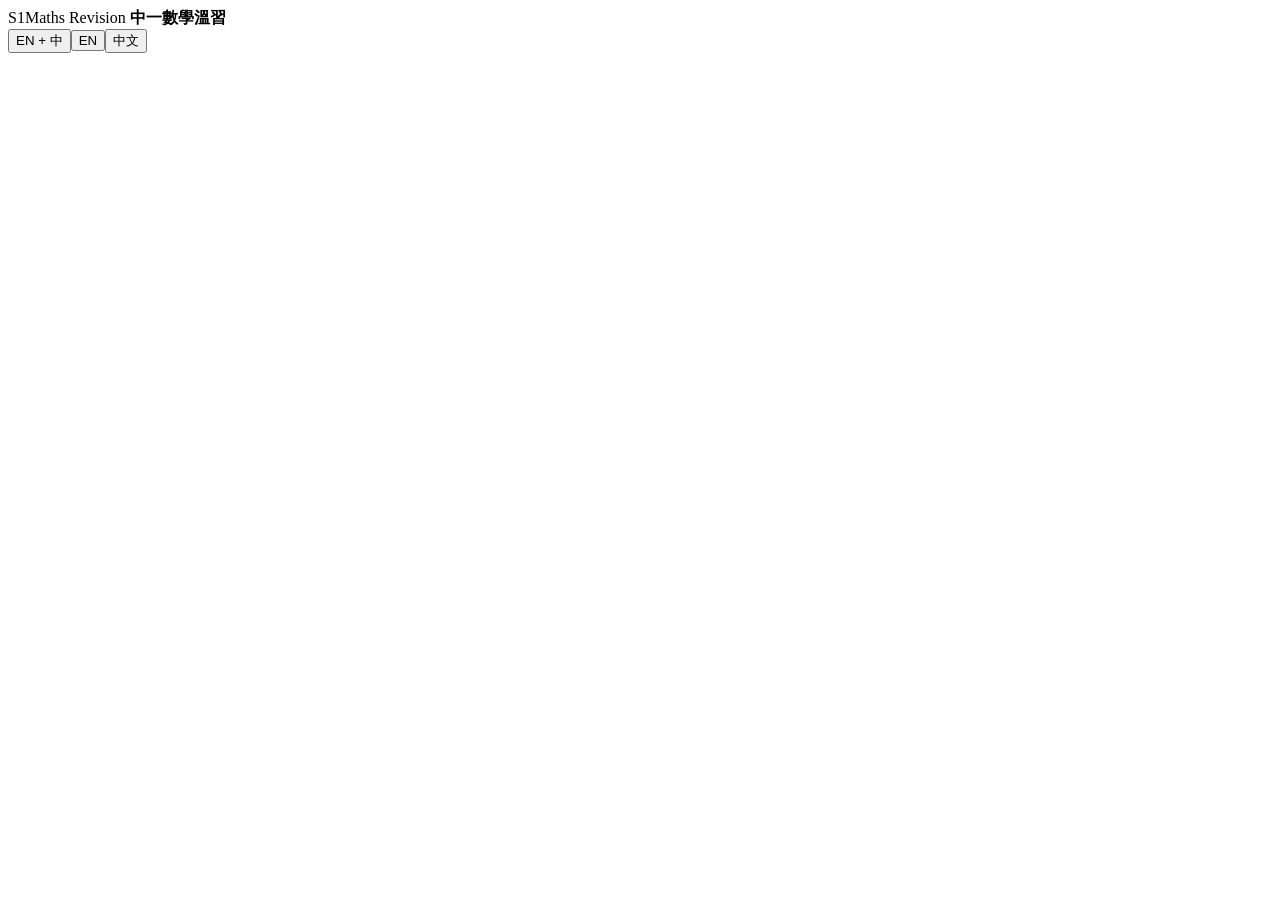
<file: src/shell.html>
<!DOCTYPE html>
<html lang="zh-Hant-HK">
<head>
<meta charset="utf-8">
<meta name="viewport" content="width=device-width, initial-scale=1">
<title>S1 Maths Exam Revision 中一數學考試溫習</title>
<link rel="icon" type="image/svg+xml" href="data:image/svg+xml,%3Csvg%20xmlns%3D%22http%3A//www.w3.org/2000/svg%22%20viewBox%3D%220%200%20512%20512%22%20width%3D%22512%22%20height%3D%22512%22%3E%0A%20%20%3Crect%20x%3D%220%22%20y%3D%220%22%20width%3D%22512%22%20height%3D%22512%22%20rx%3D%22144%22%20fill%3D%22%232563eb%22/%3E%0A%20%20%3Cg%20fill%3D%22%23ffffff%22%20transform%3D%22translate%2871.17%2C357.74%29%20scale%280.28864%2C-0.28864%29%22%3E%3Cpath%20transform%3D%22translate%280%2C0%29%22%20d%3D%22M326.385498046875%20-11.277099609375Q286.216796875%20-11.277099609375%20242.8553466796875%20-5.4156494140625Q199.493896484375%200.44580078125%20160.17462158203125%2011.3916015625Q120.8553466796875%2022.33740234375%2089.8553466796875%2037.22900390625Q62.9156494140625%2049.8675537109375%2052.0843505859375%2071.65667724609375Q41.2530517578125%2093.44580078125%2044.07232666015625%20117.28912353515625Q46.8916015625%20141.1324462890625%2060.90362548828125%20159.69866943359375Q74.9156494140625%20178.264892578125%2097.939697265625%20184.77691650390625Q120.9637451171875%20191.2889404296875%20149.5419921875%20178.0118408203125Q187.7950439453125%20159.6744384765625%20235.83721923828125%20149.590087890625Q283.87939453125%20139.5057373046875%20326.385498046875%20139.5057373046875Q391.9759521484375%20139.5057373046875%20418.397705078125%20157.38531494140625Q444.8194580078125%20175.264892578125%20444.8194580078125%20201.3011474609375Q444.8194580078125%20224.168701171875%20426.343505859375%20238.10247802734375Q407.8675537109375%20252.0362548828125%20360.55419921875%20261.843505859375L244.168701171875%20286.7591552734375Q147.8916015625%20307.397705078125%20101.07232666015625%20357.13262939453125Q54.2530517578125%20406.8675537109375%2054.2530517578125%20486.1446533203125Q54.2530517578125%20538.33740234375%2075.84942626953125%20580.5723266601562Q97.44580078125%20622.8072509765625%20136.81927490234375%20653.0843505859375Q176.1927490234375%20683.3614501953125%20230.84332275390625%20699.8192749023438Q285.493896484375%20716.277099609375%20352.2408447265625%20716.277099609375Q403.939697265625%20716.277099609375%20457.3011474609375%20704.4698486328125Q510.66259765625%20692.66259765625%20550.4698486328125%20670.048095703125Q573.493896484375%20657.77099609375%20583.4637451171875%20636.66259765625Q593.43359375%20615.55419921875%20591.0721435546875%20593.3494262695312Q588.710693359375%20571.1446533203125%20575.4757690429688%20554.0784301757812Q562.2408447265625%20537.01220703125%20539.6746215820312%20531.5001831054688Q517.1083984375%20525.9881591796875%20485.8916015625%20538.626708984375Q456.55419921875%20551.964111328125%20420.4698486328125%20558.7291870117188Q384.385498046875%20565.4942626953125%20349.9637451171875%20565.4942626953125Q312.9034423828125%20565.4942626953125%20286.927490234375%20556.6448364257812Q260.9515380859375%20547.79541015625%20247.60211181640625%20531.9580078125Q234.252685546875%20516.12060546875%20234.252685546875%20494.9759521484375Q234.252685546875%20473.66259765625%20251.8671875%20459.1866455078125Q269.481689453125%20444.710693359375%20315.98779296875%20435.264892578125L432.0118408203125%20410.3492431640625Q529.09619140625%20389.3492431640625%20576.9576416015625%20341.156494140625Q624.819091796875%20292.9637451171875%20624.819091796875%20216.048095703125Q624.819091796875%20164.216796875%20603.7227172851562%20122.34332275390625Q582.6263427734375%2080.4698486328125%20543.5721435546875%2050.55419921875Q504.5179443359375%2020.6385498046875%20449.6866455078125%204.68072509765625Q394.8553466796875%20-11.277099609375%20326.385498046875%20-11.277099609375Z%22/%3E%3Cpath%20transform%3D%22translate%28651%2C0%29%22%20d%3D%22M157.277099609375%200Q120.4217529296875%200%20100.8133544921875%2019.6083984375Q81.2049560546875%2039.216796875%2081.2049560546875%2075.0721435546875Q81.2049560546875%20111.2889404296875%20100.8133544921875%20130.35516357421875Q120.4217529296875%20149.42138671875%20157.277099609375%20149.42138671875H246.9278564453125V558.0484619140625H331.277099609375L186.1927490234375%20469.0484619140625Q159.5301513671875%20452.9400634765625%20136.6446533203125%20456.39788818359375Q113.7591552734375%20459.855712890625%2098.10858154296875%20476.14483642578125Q82.4580078125%20492.4339599609375%2077.180908203125%20515.1387329101562Q71.90380859375%20537.843505859375%2080.9580078125%20561.0482788085938Q90.01220703125%20584.2530517578125%20116.6748046875%20600.3614501953125L255.3133544921875%20685.9156494140625Q277.22900390625%20699.831298828125%20300.74102783203125%20707.05419921875Q324.2530517578125%20714.277099609375%20349.55419921875%20714.277099609375Q387.7950439453125%20714.277099609375%20409.13836669921875%20694.7952270507812Q430.481689453125%20675.3133544921875%20430.481689453125%20638.4580078125V149.42138671875H510.1324462890625Q546.98779296875%20149.42138671875%20566.59619140625%20130.35516357421875Q586.20458984375%20111.2889404296875%20586.20458984375%2075.0721435546875Q586.20458984375%2038.8553466796875%20566.59619140625%2019.42767333984375Q546.98779296875%200%20510.1324462890625%200Z%22/%3E%3C/g%3E%0A%3C/svg%3E">
<link rel="apple-touch-icon" sizes="180x180" href="apple-touch-icon.png">
<meta name="apple-mobile-web-app-title" content="S1 Maths">
<link rel="preconnect" href="https://fonts.googleapis.com">
<link href="https://fonts.googleapis.com/css2?family=Nunito:wght@400;600;700;800;900&family=Noto+Sans+TC:wght@400;500;700;900&display=swap" rel="stylesheet">
<style>
/*KATEXCSS*/
</style>
<style>
/*CSS*/
</style>
</head>
<body>
<header class="top">
  <div class="topin">
    <div class="brand"><span class="logo">S1</span><span>Maths Revision <span class="bzh" style="font-weight:700">中一數學溫習</span></span></div>
    <div class="langs"><button data-l="both">EN + 中</button><button data-l="en">EN</button><button data-l="zh">中文</button></div>
  </div>
  <nav class="tabs"></nav>
</header>
<main></main>
<script>
/*KATEXJS*/
</script>
<script>
/*JS*/
boot();
KX.start();
</script>
</body>
</html>
</file>
